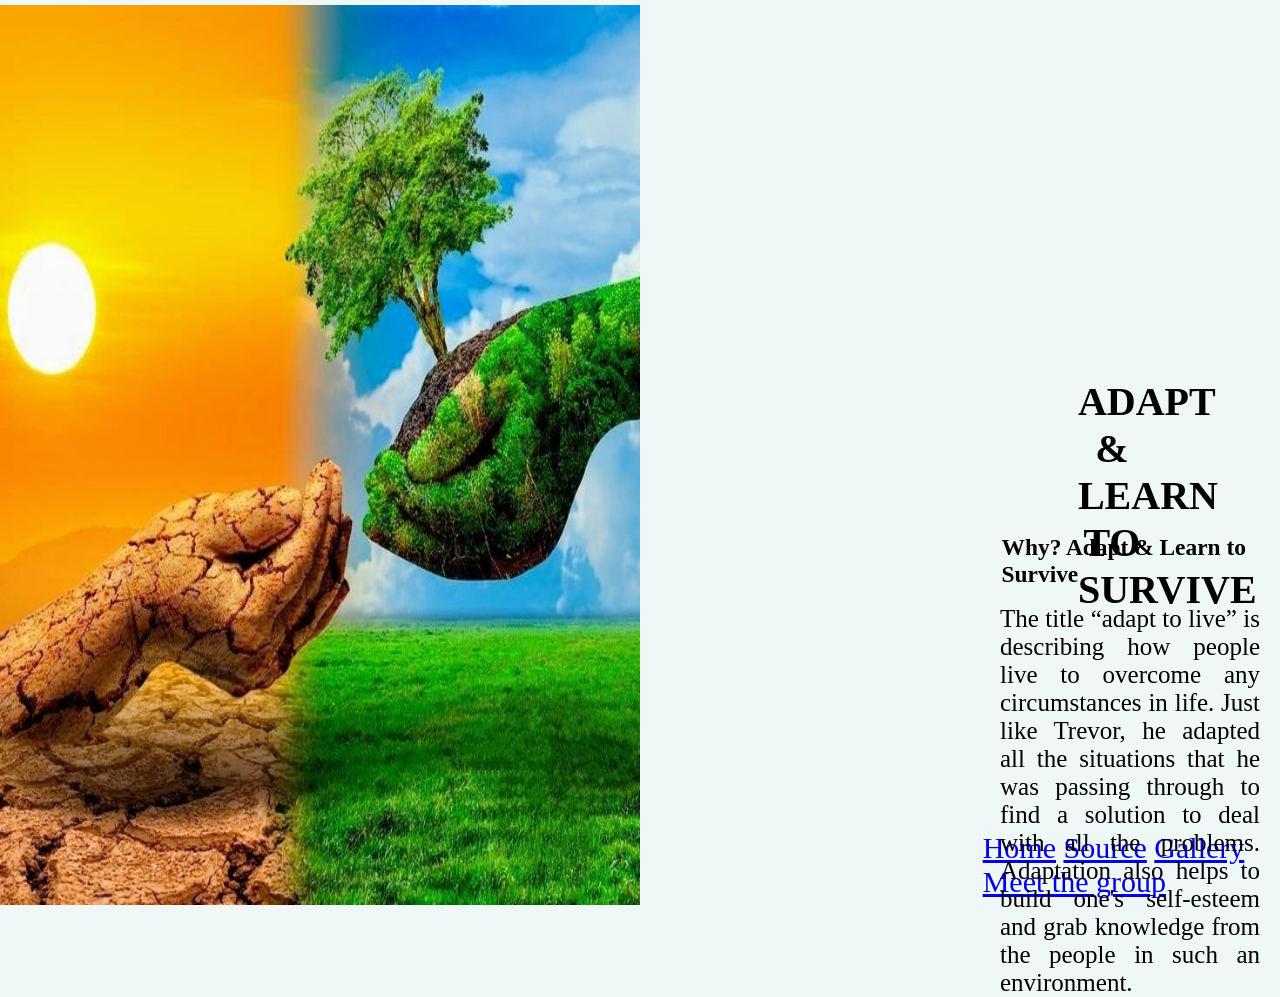
<file: index.html>
<!DOCTYPE html>
<html lang="en">
<head>
    <meta charset="UTF-8">
    <meta name="viewport" content="width=device-width, initial-scale=1.0">
    <title>Born a crime</title>
    <link rel="stylesheet" href="style.css">
</head>
<body>
    <img src="image/backgroung-1.jpg"id="adapt-survive">
    <div class="title">
    <h1>ADAPT & LEARN TO SURVIVE</h1>
    </div>
    <div class="navigation">
        <a href="index.html">Home</a>
        <a href="source.html">Source</a>
        <a href="gallery.html">Gallery</a>
        <a href="https://nyjgrops.netlify.app/">Meet the group</a>
        <br>
    </div>
    <span id="head"> <h3>Why? Adapt & Learn to Survive</h3></span>
        <div class="book-title">
            <p1>The title “adapt to live” is describing how people live to overcome any circumstances in life.</p1>
            <p1> Just like Trevor, he  adapted all the situations that he was passing through to find a solution to </p1>
            <p1>deal with all the problems. Adaptation also helps to build one's self-esteem and grab knowledge</p1>
            <p1> from the people in such an environment.</p1>
        </div>
        <div class="continue">
            <a href="readmore.html">
            <h6>Cont......</h6>
        </a>
        </div>
</body>
</html>
</file>
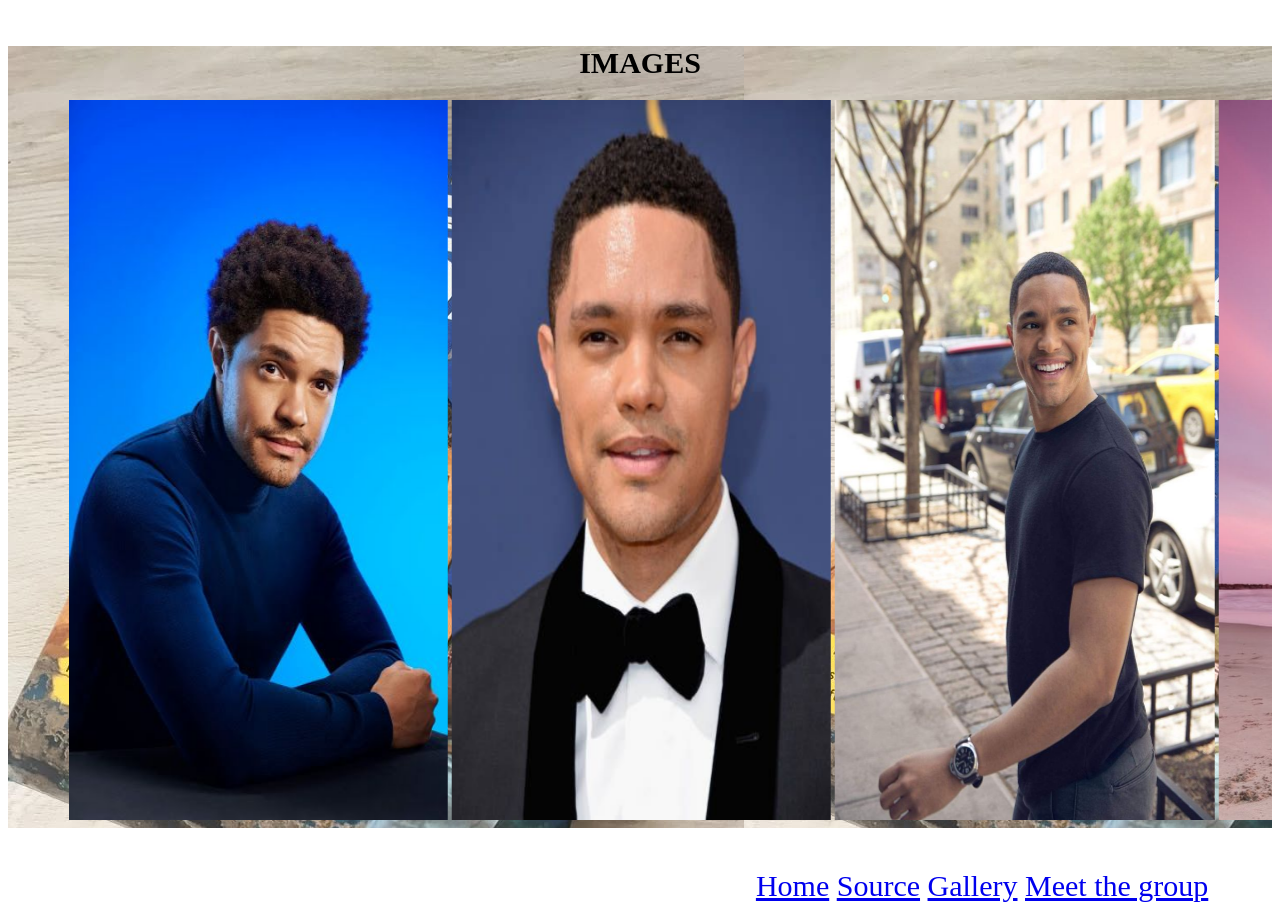
<file: gallery.html>
<!DOCTYPE html>
<html lang="en">
<head>
    <meta charset="UTF-8">
    <meta name="viewport" content="width=device-width, initial-scale=1.0">
    <title>Document</title>
    <link rel="stylesheet" href="gallery.css">
</head>
<body>
    <div class="navigation">
        <a href="index.html">Home</a>
        <a href="source.html">Source</a>
        <a href="gallery.html">Gallery</a>
        <a href="https://nyjgrops.netlify.app/">Meet the group</a>
        </div>
        <br>
    <div class="images">
         <h1>IMAGES</h1>
            <marquee behavior="scroll"direction="right">
            <img src="image/pin-trevor.jpg" id="tr1">
            <img src="image/pin-trevor1.jpg" id="tr1">
            <img src="image/pin-trevor2.jpg" id="tr1">
            <img src="image/pin-trevor3.jpg" id="tr1">
            <img src="image/pin-trevor4.jpg" id="tr1">
            <img src="image/tr1.jpeg" id="tr1">
            <img src="image/Trevor_Noah.jpg" id="tr1">
            </marquee>
        
        <br>

    </div>
</body>
</html>
</file>
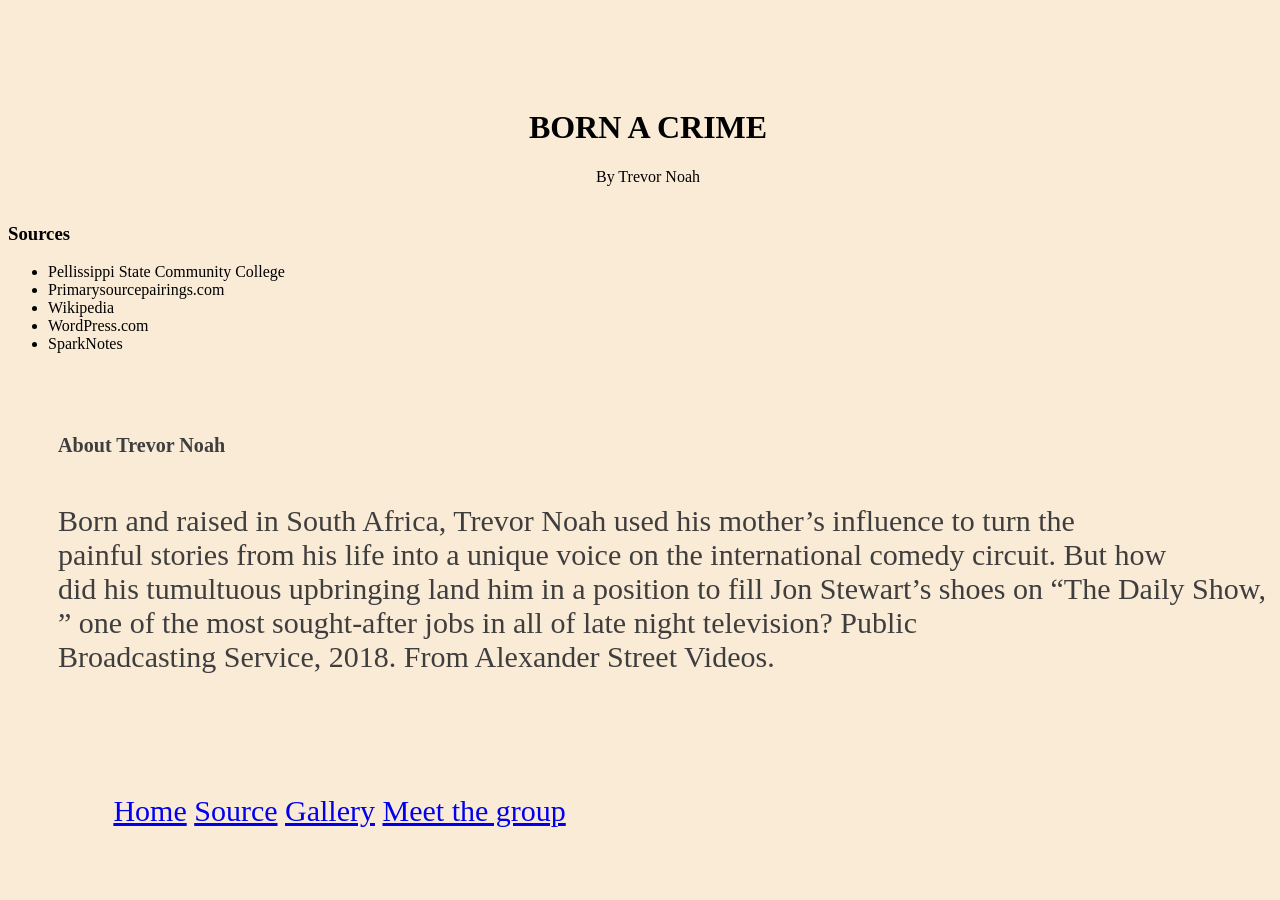
<file: source.html>
<!DOCTYPE html>
<html lang="en">
<head>
    <meta charset="UTF-8">
    <meta name="viewport" content="width=device-width, initial-scale=1.0">
    <title>Document</title>
    <link rel="stylesheet" href="source.css">
</head>
<body>
    <div class="origin">
        <h1>BORN A CRIME</h1>
        <p1>By Trevor Noah </p1>
    </div> 
    <br>
    <div class="sources">
        <h3>Sources</h3>
        <ul>
            <li>Pellissippi State Community College</li>
            <li>Primarysourcepairings.com</li>
            <li>Wikipedia</li>
            <li>WordPress.com</li>
            <li>SparkNotes</li>
        </ul>
    </div>
    <br>
    <div class="trevor">
        <h6>About Trevor Noah</h6>
        <p1>
             Born and raised in South Africa, Trevor Noah used his mother’s influence to turn the 
            <br>painful stories from his life into a unique voice on the international comedy circuit. But how 
            <br>did his tumultuous upbringing land him in a position to fill Jon Stewart’s shoes on “The Daily Show, 
            <br>” one of the most sought-after jobs in all of late night television? Public 
            <br>Broadcasting Service, 2018. From Alexander Street Videos. 
        </p1>
        <h6></h6>
    </div>
    <br>
    <div class="continue">
        <a href="summary.html">
        <h3>Summary</h3>
    </a>
    </div>
    <br>
    <div class="navigation">
        <a href="index.html">Home</a>
        <a href="source.html">Source</a>
        <a href="gallery.html">Gallery</a>
        <a href="https://nyjgrops.netlify.app/">Meet the group</a>
        </div>
</body>
</html>
</file>
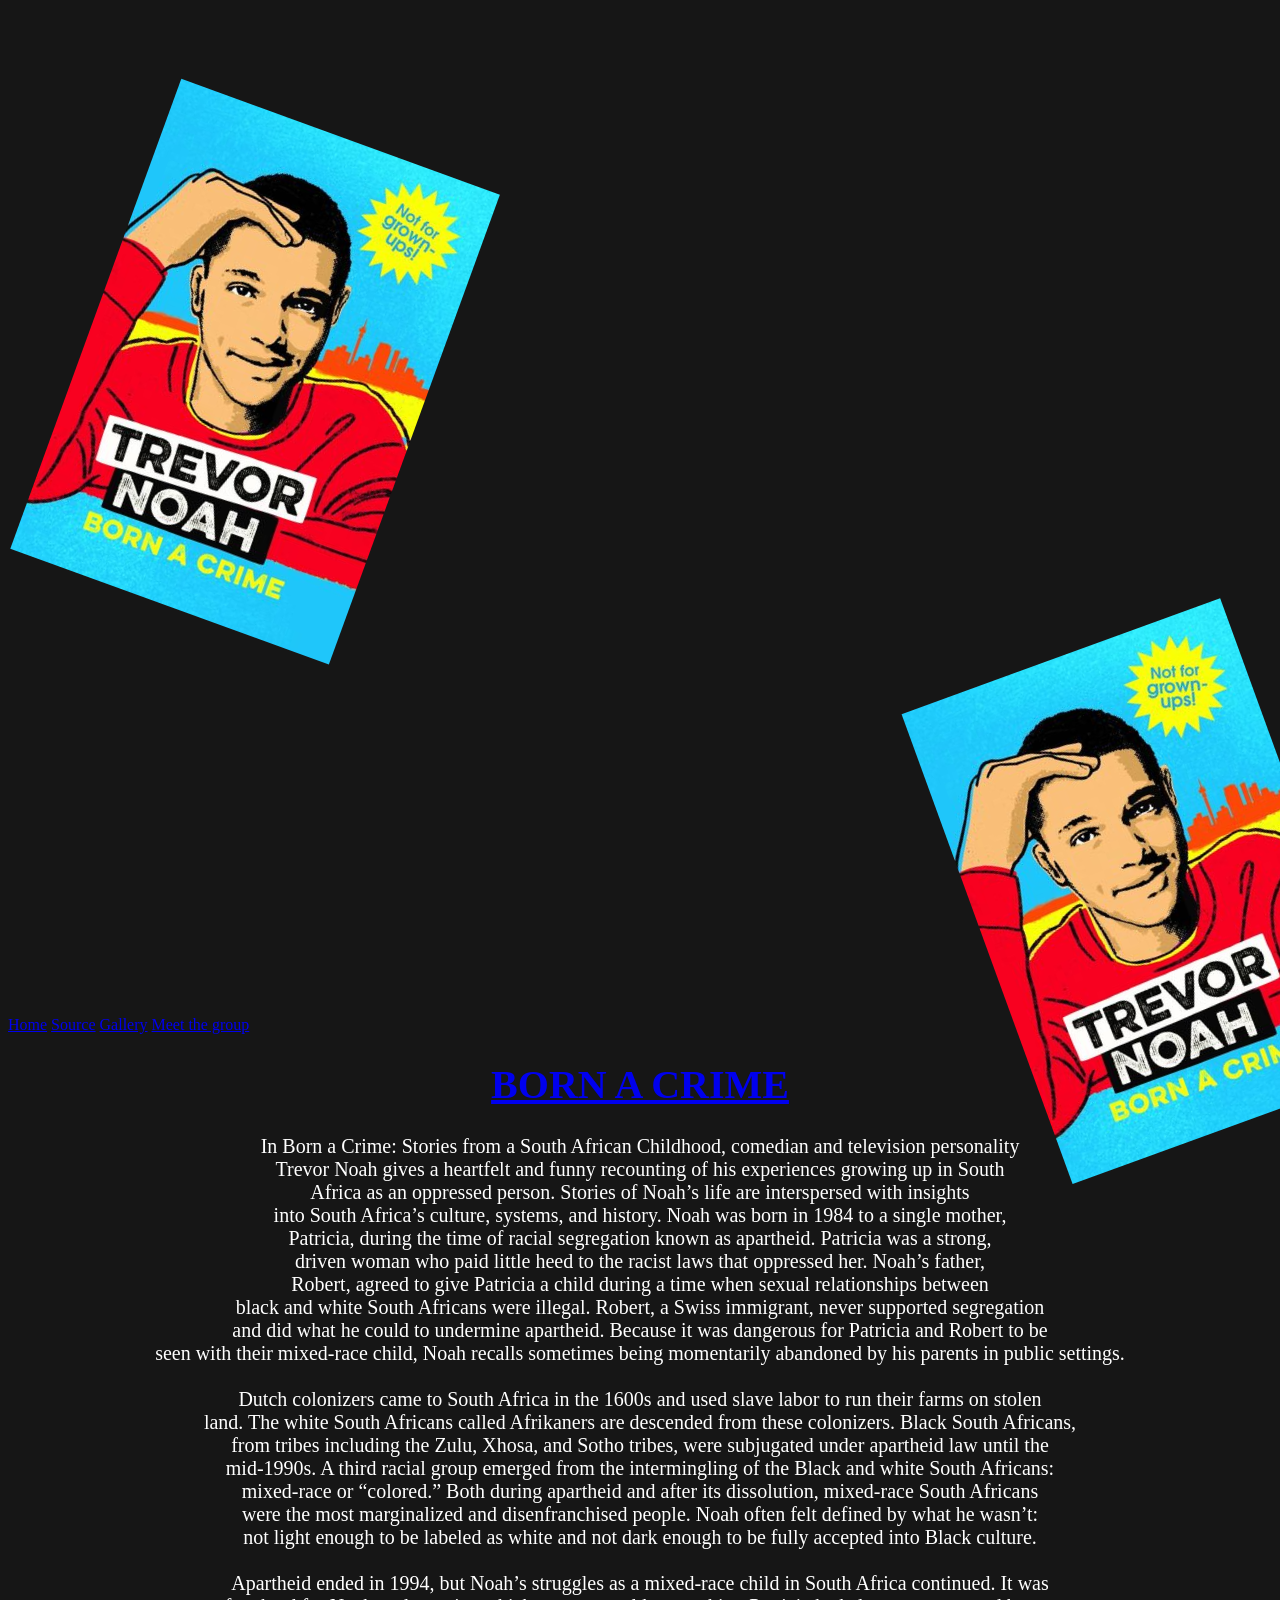
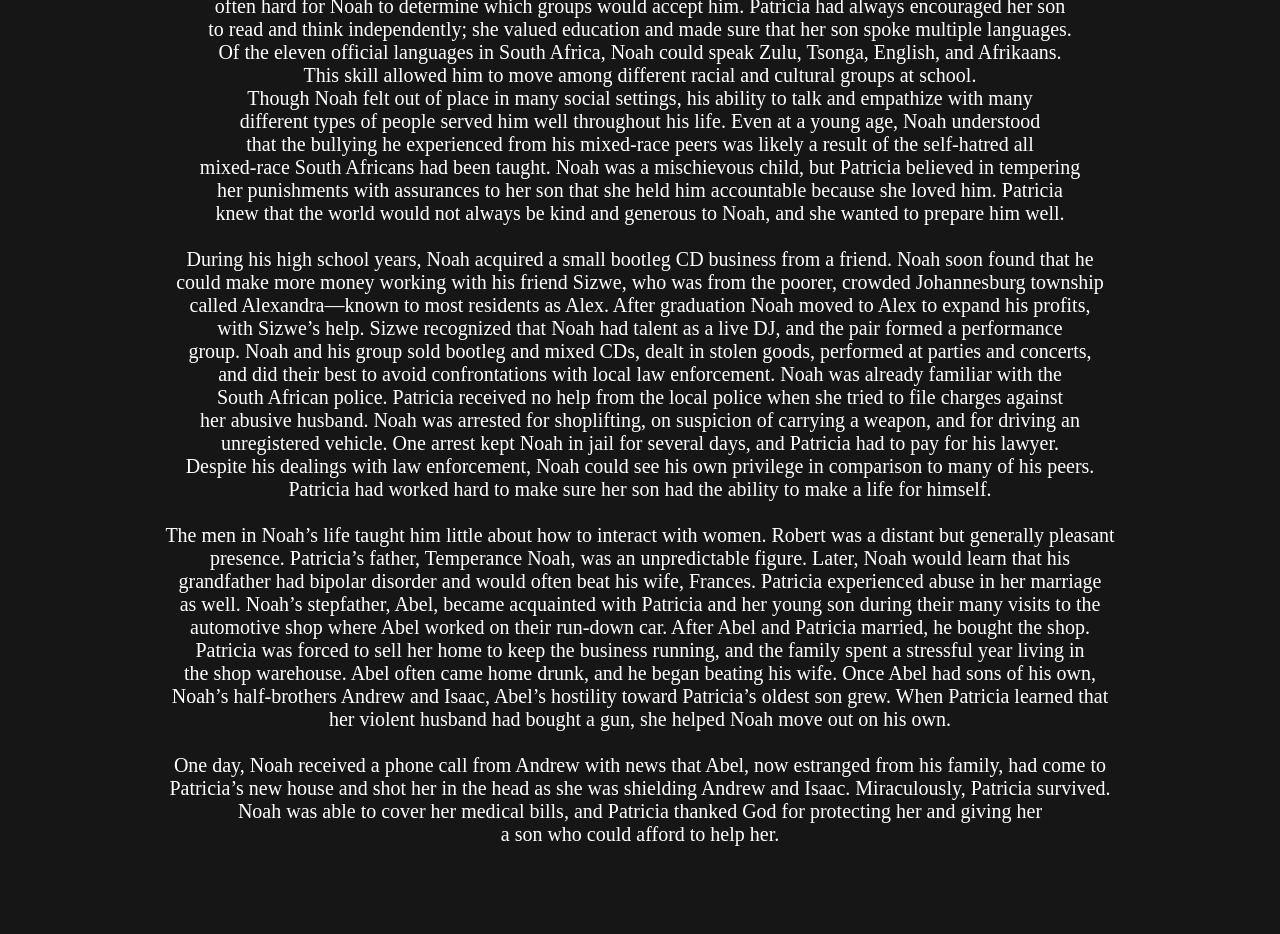
<file: summary.html>
<!DOCTYPE html>
<html lang="en">
<head>
    <meta charset="UTF-8">
    <meta name="viewport" content="width=device-width, initial-scale=1.0">
    <title>Document</title>
    <link rel="stylesheet" href="summary.css">
</head>
<body>
    <img src="image/Trevor_Noah.jpg" id="trevor">
    <img src="image/Trevor_Noah.jpg" id="trevor1">
    <div class="navigation">
        <a href="index.html">Home</a>
        <a href="source.html">Source</a>
        <a href="gallery.html">Gallery</a>
        <a href="https://nyjgrops.netlify.app/">Meet the group</a>

    
    <div class="summary">
        <morquee behavior="scroll" direction="upbringing">
            <div class="continue">
                <a href="index.html">
                    <h1>BORN A CRIME</h1>
            </a>
            </div>
        <p1>
            In Born a Crime: Stories from a South African Childhood, comedian and television personality
            <br> Trevor Noah gives a heartfelt and funny recounting of his experiences growing up in South
            <br> Africa as an oppressed person. Stories of Noah’s life are interspersed with insights 
            <br>into South Africa’s culture, systems, and history. Noah was born in 1984 to a single mother,
            <br> Patricia, during the time of racial segregation known as apartheid. Patricia was a strong,
            <br> driven woman who paid little heed to the racist laws that oppressed her. Noah’s father,
            <br> Robert, agreed to give Patricia a child during a time when sexual relationships between 
            <br>black and white South Africans were illegal. Robert, a Swiss immigrant, never supported segregation 
            <br>and did what he could to undermine apartheid. Because it was dangerous for Patricia and Robert to be
            <br> seen with their mixed-race child, Noah recalls sometimes being momentarily abandoned by his parents in public settings.
        </p1>
        <br>
        <br>
        <p1>Dutch colonizers came to South Africa in the 1600s and used slave labor to run their farms on stolen 
            <br>land. The white South Africans called Afrikaners are descended from these colonizers. Black South Africans, 
            <br>from tribes including the Zulu, Xhosa, and Sotho tribes, were subjugated under apartheid law until the
            <br> mid-1990s. A third racial group emerged from the intermingling of the Black and white South Africans:
            <br> mixed-race or “colored.” Both during apartheid and after its dissolution, mixed-race South Africans 
            <br>were the most marginalized and disenfranchised people. Noah often felt defined by what he wasn’t:
            <br> not light enough to be labeled as white and not dark enough to be fully accepted into Black culture.
        </p1>
        <br>
        <br>
            <p1>
           Apartheid ended in 1994, but Noah’s struggles as a mixed-race child in South Africa continued. It was 
           <br>often hard for Noah to determine which groups would accept him. Patricia had always encouraged her son
           <br> to read and think independently; she valued education and made sure that her son spoke multiple languages.
           <br> Of the eleven official languages in South Africa, Noah could speak Zulu, Tsonga, English, and Afrikaans.
           <br> This skill allowed him to move among different racial and cultural groups at school. 
           <br>Though Noah felt out of place in many social settings, his ability to talk and empathize with many
           <br> different types of people served him well throughout his life. Even at a young age, Noah understood
           <br> that the bullying he experienced from his mixed-race peers was likely a result of the self-hatred all 
           <br>mixed-race South Africans had been taught. Noah was a mischievous child, but Patricia believed in tempering
           <br> her punishments with assurances to her son that she held him accountable because she loved him. Patricia 
           <br>knew that the world would not always be kind and generous to Noah, and she wanted to prepare him well.
        </p1>
        <br>
        <br>
        <p1>
         During his high school years, Noah acquired a small bootleg CD business from a friend. Noah soon found that he
         <br> could make more money working with his friend Sizwe, who was from the poorer, crowded Johannesburg township
         <br> called Alexandra—known to most residents as Alex. After graduation Noah moved to Alex to expand his profits, 
         <br>with Sizwe’s help. Sizwe recognized that Noah had talent as a live DJ, and the pair formed a performance 
         <br>group. Noah and his group sold bootleg and mixed CDs, dealt in stolen goods, performed at parties and concerts,
         <br> and did their best to avoid confrontations with local law enforcement. Noah was already familiar with the 
         <br>South African police. Patricia received no help from the local police when she tried to file charges against 
         <br>her abusive husband. Noah was arrested for shoplifting, on suspicion of carrying a weapon, and for driving an 
         <br>unregistered vehicle. One arrest kept Noah in jail for several days, and Patricia had to pay for his lawyer.
         <br> Despite his dealings with law enforcement, Noah could see his own privilege in comparison to many of his peers.
         <br> Patricia had worked hard to make sure her son had the ability to make a life for himself.
       </p1>
       <br>
       <br>
       <p1>
        The men in Noah’s life taught him little about how to interact with women. Robert was a distant but generally pleasant
        <br> presence. Patricia’s father, Temperance Noah, was an unpredictable figure. Later, Noah would learn that his 
        <br>grandfather had bipolar disorder and would often beat his wife, Frances. Patricia experienced abuse in her marriage
        <br> as well. Noah’s stepfather, Abel, became acquainted with Patricia and her young son during their many visits to the 
        <br>automotive shop where Abel worked on their run-down car. After Abel and Patricia married, he bought the shop. 
        <br>Patricia was forced to sell her home to keep the business running, and the family spent a stressful year living in 
        <br>the shop warehouse. Abel often came home drunk, and he began beating his wife. Once Abel had sons of his own, 
        <br>Noah’s half-brothers Andrew and Isaac, Abel’s hostility toward Patricia’s oldest son grew. When Patricia learned that
        <br> her violent husband had bought a gun, she helped Noah move out on his own. 
     </p1>
     <br>
     <br>
     <p1>
      One day, Noah received a phone call from Andrew with news that Abel, now estranged from his family, had come to 
      <br>Patricia’s new house and shot her in the head as she was shielding Andrew and Isaac. Miraculously, Patricia survived. 
      <br>Noah was able to cover her medical bills, and Patricia thanked God for protecting her and giving her
      <br> a son who could afford to help her.
        </p1>
        </morquee>
    </div>
</body>
</html>
</file>
<file: style.css>
body{
    margin: 10cm;
    font-size: 20px;
    height: 18vh;
    background-repeat: no-repeat;
    width: 60%;
    background-size: cover;
    background-color: rgb(239, 247, 247);
}
.expression{
    position: absolute;
    left: 2cm;
}
.title{
    font-size: 20px;
    padding-left: 700px;
    padding-top: -200px;
    text-align: center;
}
.book-title{
    position: absolute;
    text-align: justify;
    font-size: 25px;
    left:1000px ;
    top: 16cm;
    padding-right: 20px;
  
}
#head{
    position: absolute;
    left: 26.5cm;
    top: 13.5cm;
}
.navigation{
    position: absolute;
    top: 22cm;
    left: 26cm;
    font-size: 30px;
    }
    .continue{
    font-size: 30px;
    position: absolute;
    top: 21cm;
    left: 43cm;
    }
#profile{
    position: absolute;
    width: 18%;
    top: 16px;
    left: 20px;
}
#adapt-survive{
    position: absolute;
    top: 5px;
    left: 0px;
    height: 100%;
    width: 50%;
}
@media (max-width:600px){
    body{
        margin: 10cm;
        overflow-x: hidden;
        background-color: rgb(185, 141, 179);
        font-size: 10px;
        background-image: url(image/images.jpeg);
        background-repeat: no-repeat;
        width: 50%;
        height: 100vh;
        background-size: cover;
    }
    .expression{
        position: absolute;
        left: 2cm;
    }
    .title{
        font-size: 18px;
        text-align: justify;
    }
    #profile{
        position: absolute;
        width: 20%;
        top: 20px;
        left: 20px;
    }
}
</file>
<file: gallery.css>
.images{
    background-image: url(image/backgroung-pin.jpg);
    background-repeat: repeat-2;
}
#tr1{
    width: 30%;
    height: 80vh;
}
.navigation{
    position: absolute;
    left: 20cm;
    font-size: 30px;
    top: 23cm;
}

h1{
    text-align: center;
    font-size: 30px;
}
@media (max-width:600px){
    .images{
        background-image: url(image/Born-a-Crime-Trevor-Noah.png);
        background-repeat: no-repeat;
        background-size: cover;
        animation: move-images 10s infinite;
    }
    #tr1{
        width: 30%;
        height: 80vh;
    }
    .navigation{
        position: relative;
        left: 20cm;
        font-size: 30px;
        top: 23cm;
    }
    h1{
        text-align: center;
        font-size: 30px;
    }
    @keyframes move-images{
        0%{
            left:0;
        }
        100%{
            right: 0%;
        }
    }
}
</file>
<file: source.css>
body{
    background-color: antiquewhite;
    background-repeat: no-repeat;
    background-size: cover;
    width: 100%;
}
.origin{
    text-align: center;
    padding-top:80px ;
}
.trevor{
    font-size: 30px;
    color: rgb(63, 62, 62);
    padding-left: 50px;
}
.continue{
    font-size: 20px;
    padding-left: 1500px;
}

.navigation{
    position: absolute;
    top: 21cm;
    left: 3cm;
    font-size: 30px;
    }
    @media (max-width:600px){
        body{
            background-image: url(image/Trevor_Noah.jpg);
            background-repeat: no-repeat;
            background-size: cover;
        }
        .origin{
            text-align: center;
            padding-top:80px ;
            color: white;
        }
        .trevor{
            font-size: 30px;
            color: rgb(5, 4, 4);
            padding-left: 50px;
        }
        .continue{
            font-size: 20px;
            padding-left: 800px;
        }
        .sources{
            font-size: 20px;
        }
        .navigation{
            position: absolute;
            top: 24cm;
            left: 3cm;
            font-size: 35px;
            }
    }
</file>
<file: summary.css>
body{
  overflow-x: hidden;
  background-color: rgb(22, 22, 22);
}
.summary{
    font-size: 20px;
    text-align: center;
    color: white;
    padding-bottom: 80px;
    position: relative;
   animation:move-text 50s infinite;
   animation-duration: 10s; 
}
#trevor{
    position: relative;
    top: 100px;
    padding-left: 80px;
    rotate: 20deg;
}
#trevor1{
    position: relative;
    top: 300px;
    padding-left: 999px;
    rotate: -20deg;
}
@keyframes move-text{
    0%{
        top: 50vh;
    }
    100%{
      top: 0vh;
    }
}
@media (max-width:600px){
    body{
        overflow-x: hidden;
        background-color: rgb(22, 22, 22);
      }
      .summary{
          font-size: 20px;
          text-align: center;
          color: white;
          padding-bottom: 80px;
          position: relative;
         animation:move-text 50s infinite;
         animation-duration: 0s; 
      }
      #trevor{
          position: relative;
          top: 100px;
          padding-left: 80px;
          rotate: 20deg;
      }
      #trevor1{
          position: relative;
          top: 300px;
          padding-left: 999px;
          rotate: -20deg;
      }
      @keyframes move-text{
          0%{
              top: 50vh;
          }
          100%{
            top: 0vh;
          }
      }
      
}
</file>
